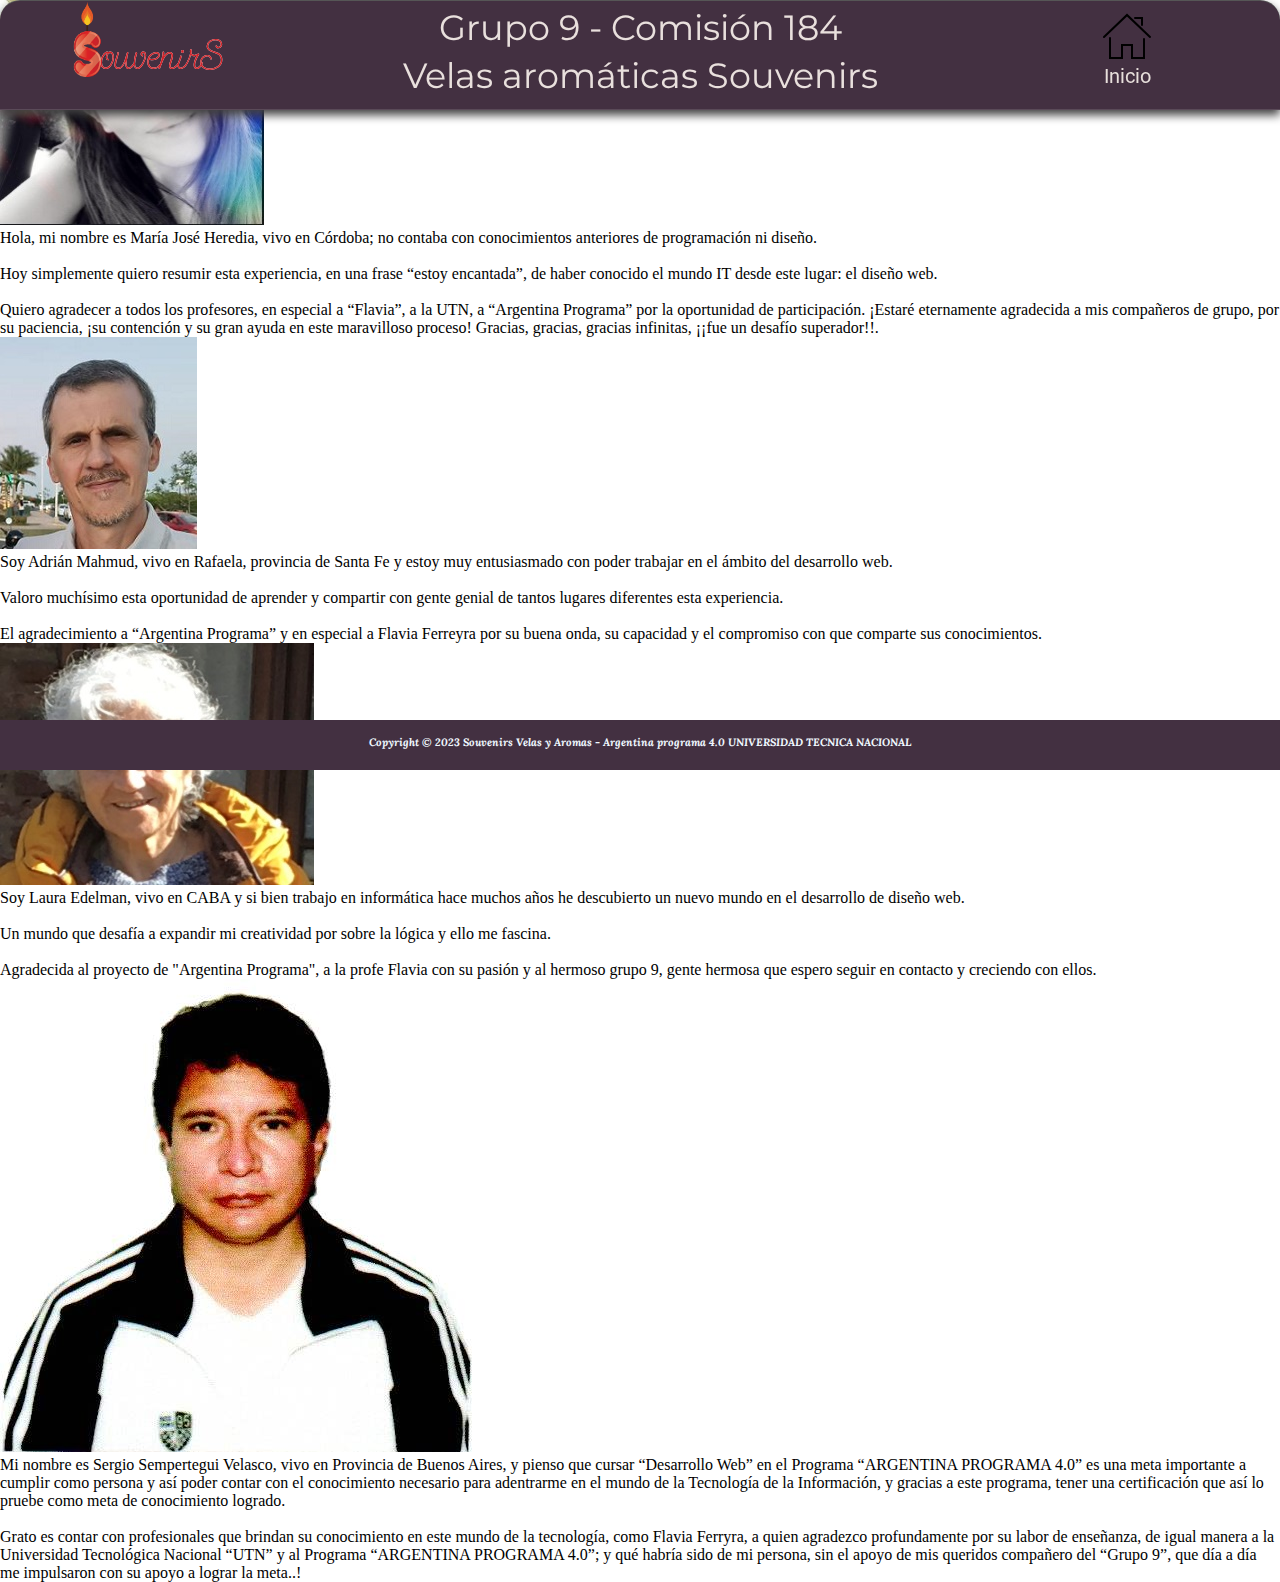
<file: nosotros2.html>
<!DOCTYPE html>
<html lang="en">
<head>
    <meta charset="UTF-8">
    <meta http-equiv="X-UA-Compatible" content="IE=edge">
    <meta name="viewport" content="width=device-width, initial-scale=1.0">
    <title>Presentación Grupo 9</title>
    <link rel="stylesheet" href="styles/fonts.css"/>
    <link rel="stylesheet" href="styles/estilosnosotros.css" />
</head>
<body>
    <!-------------Header--------------->
    <header>
        <div class="logo">
            <img src="./images/letraS.png" alt="" />
            <h2>ouvenirS</h2>
            <h2>ouvenirS</h2>
          </div>
        <h1>Grupo 9 - Comisión 184</h1>
        <h1>Velas aromáticas Souvenirs</h1>
        
        <nav class="frame">
            <ul>
              <li>
                <a href="index.html"><img class="colorSvg" src="./images/home.svg" alt="" />Inicio</a>
              </li>
     </header>
     <!----------------Main-------------->
    <main>
        <section class="descripcion">
        <div class="columna">
            <img src="./images/majo.jpg">
            <p>Hola, mi nombre es María José Heredia, vivo en Córdoba; no contaba
                con conocimientos anteriores de programación ni diseño.</p><br>
                Hoy simplemente quiero resumir esta experiencia, en una frase
                “estoy encantada”, de haber conocido el mundo IT desde este
                lugar: el diseño web.</p><br>
                Quiero agradecer a todos los profesores, en especial a “Flavia”, a
                la UTN, a “Argentina Programa” por la oportunidad de participación.
                ¡Estaré eternamente agradecida  a mis compañeros de grupo, por su
                paciencia, ¡su contención y su gran ayuda en este maravilloso
                proceso!
                Gracias, gracias, gracias infinitas, ¡¡fue un desafío superador!!.
                
                </p>
        </div>
        <div class="columna">
            <img src="./images/adrian.jpg">
            <p>Soy Adrián Mahmud, vivo en Rafaela, provincia de Santa Fe y estoy muy entusiasmado con poder trabajar en el ámbito del desarrollo web.</p><br> Valoro muchísimo esta oportunidad de aprender y compartir con gente genial de tantos lugares diferentes esta experiencia.</p><br> El agradecimiento a “Argentina Programa” y en especial a Flavia Ferreyra por su buena onda, su capacidad y el compromiso con que comparte sus conocimientos.</p>
        </div>
        <div class="columna">
            <img src="./images/Laura.jpg">
            <p>Soy Laura Edelman, vivo en CABA y si bien trabajo en informática hace muchos años he

                descubierto un nuevo mundo en el desarrollo de diseño web.</p><br>Un mundo que desafía a 
                
                expandir mi creatividad por sobre la lógica y ello me fascina.</p><br>
                
                Agradecida al proyecto de "Argentina Programa", a la profe Flavia con su pasión y al 
                
                hermoso grupo 9, gente hermosa que espero seguir en contacto y creciendo con ellos.
                
                </p>
        </div>
        <div class="columna">
            <img src="./images/Sergio.jpg">
            <p>Mi nombre es Sergio Sempertegui Velasco, vivo en Provincia de Buenos Aires, y pienso que cursar “Desarrollo Web” en el Programa “ARGENTINA PROGRAMA 4.0” es una meta importante a cumplir como persona y así poder contar con el conocimiento necesario para adentrarme en el mundo de la Tecnología de la Información, y gracias a este programa, tener una certificación que así lo pruebe como meta de conocimiento logrado.</p><br> 
            Grato es contar con profesionales que brindan su conocimiento en este mundo de la tecnología, como Flavia Ferryra, a quien agradezco profundamente por su labor de enseñanza, de igual manera a la Universidad Tecnológica Nacional “UTN” y al Programa “ARGENTINA PROGRAMA 4.0”; y qué habría sido de mi persona, sin el apoyo de mis queridos compañero del “Grupo 9”, que día a día me impulsaron con su apoyo a lograr la meta..!</p>
        </div>
               <!-- <div class="cinta1b"></div>-->
            </section>
   
    </main>
    <!---------------Footer-------------->
    <footer>
        <div class="derechos">
            <h6>Copyright © 2023 Souvenirs Velas y Aromas - Argentina programa 4.0 UNIVERSIDAD TECNICA NACIONAL</h6>
          </div>
    </footer>
</body>
  
      </div>
</body>
</html>
</file>
<file: styles/fonts.css>
@font-face {
    font-family: 'Send Flowers';
    src: url(../Fonts/SendFlowers-Regular.ttf);
}
@font-face {
    font-family: Roboto;
    src: url(../Fonts/Roboto-Regular.ttf);
}
@font-face {
    font-family: Sen;
    src: url(../Fonts/Sen-Regular.ttf);
}
@font-face {
    font-family: Lora;
    src: url(../Fonts/Lora-Italic-VariableFont_wght.ttf);
}
@font-face {
    font-family: Merri;
    src: url(../Fonts/Merriweather-Regular.ttf);
}
@font-face {
    font-family: Great;
    src: url(../Fonts/GreatVibes-Regular.ttf);
}
</file>
<file: styles/estilosnosotros.css>
@import url('https://fonts.googleapis.com/css?family=Montserrat&display=swap');
*{
    margin:0;
    padding: 0;
    box-sizing: border-box;
    text-decoration: none;
}
header {
    position:fixed;
    width:100%;
    height: 110px;
    left: 0px;
    top: 0px;
    background-color: #433041;
    backdrop-filter: blur(12.5px);
    border-radius: 20px 20px 0px 0px;
    box-shadow:0px 5px 10px rgb(65, 65, 65); 
    border-style: outset;
    border-width: 1px 0px 0px;
    border-color:rgb(86, 86, 86); 
    border-bottom: 1px solid #FFFFFF20;
    z-index: 1;
}
.logo h2{
    position: absolute;
    width: 124px;
    height: 50px;
    left: 100px;
    top: 30px;
    font-family: 'Send Flowers', cursive;
    font-style: normal;
    font-weight: 400;
    font-size: 40px;
    line-height: 50px;
    color: #FFFFFF;
    
}
.logo h2 + h2 {
    position: absolute;
    width: 124px;
    height: 50px;
    left: 100px;
    top: 30px;

    font-family: 'Send Flowers' cursive;
    font-style: normal;
    font-weight: 400;
    font-size: 40px;
    line-height: 50px;
    color: #D12228;
}
.logo img{
    position:absolute;
    width:65px;
    height:75px;
    left:55px;
    top:1px;
}

h1{   
    font-family: 'Montserrat', sans-serif;
    color:#e9e0dd;
    font-weight: 400;
    font-size: 35px;
    text-align: center;
    padding-top: 5px;    
}


.frame{
    display:flex;
    flex-direction: row;
    justify-content: flex-end;
    padding: 0px 129px 0px 0px;
    /*gap:55px;*/

    position: absolute;
    width: 100%;
    height: 85px;
    left: 0px;
    top: 10px;
}
.frame ul {
    display: flex;
    list-style: none;
    gap: 60px;
    
}

.frame a{
    display:flex;
    flex-direction: column;
    align-items: center;
    font-family: Roboto;
    font-weight: 400;
    font-size: 20px;
    line-height: 35px;
    text-align: center;
    color:#e7dfdb;
}

.colorSvg:hover{
    filter: brightness(0) saturate(100%) invert(90%) sepia(75%) saturate(400%) hue-rotate(3deg) brightness(107%) contrast(104%);
    transform: translate(-3px) scale(1.05);
}
.frame a:hover > img{
    filter: brightness(0) saturate(100%) invert(90%) sepia(75%) saturate(400%) hue-rotate(3deg) brightness(107%) contrast(104%);
    transform: translate(-3px) scale(1.05);
}

.wrap{
	width: 100px;
	margin: 50px auto;
	display: -webkit-box;
	display: -webkit-flex;
	display: -ms-flexbox;
	display: flex;
	-webkit-box-pack: center;
	-webkit-justify-content: center;
	-ms-flex-pack: center;
	justify-content: center;
}

.tarjeta-wrap{
    padding-top: 100px;
	margin: 10px;
	-webkit-perspective: 800;
	perspective: 800;
}

.tarjeta{
    text-align: center;
    text-shadow: 2px 2px #6c7074;
    width: 300px;
	height: 450px;
	background: #f5bc77;
	position: relative;
    border-radius:15px;
	-webkit-transform-style: preserve-3d;
	transform-style: preserve-3d;
	-webkit-transition: .7s ease;
	transition: .7s ease;
	-webkit-box-shadow: 0px 10px 15px -5px rgba(0,0,0,0.65);
	box-shadow: 0px 10px 15px -5px rgba(0,0,0,0.65);
}
.tarjeta img {
        width: 50%;
        padding-top: 50px;
        
    
}

.tarjeta p{
    font-family: 'Montserrat', sans-serif;
    padding: 15px;
    font-size: 13px;
}

.tarjeta h1{
     font-family: 'Montserrat', sans-serif;
    padding: 25px;
    font-size: 25px;
    color: #605A8E;
}
.adelante, .atras{
	width: 100%;
	height: 100%;
	position: absolute;
    
	top: 0;
	left: 0;
	-webkit-backface-visibility: hidden;
	backface-visibility: hidden;
}

.adelante p{
	width: 100%;
    font-size: 25px;    
    color: #f6f5f7;
}

.atras{
	-webkit-transform: rotateY(180deg);
	transform: rotateY(180deg);
	padding: 15px;
	display: -webkit-box;
	display: -webkit-flex;
	display: -ms-flexbox;
	display: flex;
	-webkit-box-pack: center;
	-webkit-justify-content: center;
        
	-ms-flex-pack: center;
	justify-content: center;
	-webkit-box-align: center;
	-webkit-align-items: center;
	-ms-flex-align: center;
	align-items: center;

	text-align: center;
	color: #fff;
	font-family: "open sans";
    font-size: 15px;
}

.tarjeta-wrap:hover .tarjeta{
	-webkit-transform: rotateY(180deg);
	transform: rotateY(180deg);
}

.card1{
	background-image: url(img/1.jpg);
	background-size: cover;
   
}

.card2{
	background-image: url(img/2.jpg);
	background-size: cover;
}

.card3{
	background-image: url(img/3.jpg);
	background-size: cover;
}
.card4{
	background-image: url(img/3.jpg);
	background-size: cover;
}
footer{
    position: absolute;
    width: 100%;
    height: 50px;
    top: 720px;
    background: #433041;
    backdrop-filter: blur(15px);
    font-family: Lora;
    }
    
.derechos{
    top: 284px;
    text-align: center;
    color:aliceblue;
    padding-top: 15px;
}
</file>
